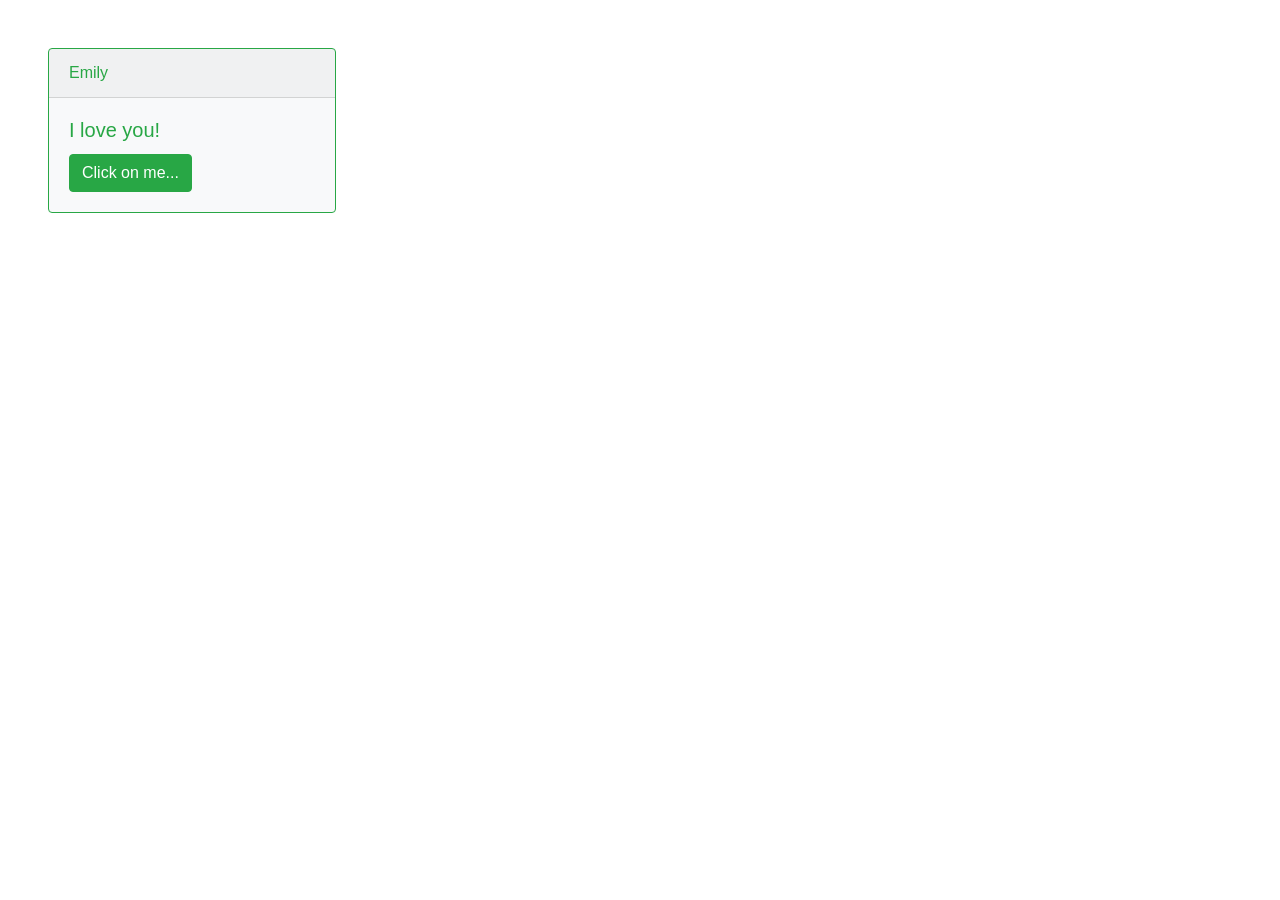
<file: emily.html>
<!DOCTYPE html>
<html>
<head>
	<title>Emily!</title>
	<link rel="stylesheet" href="https://stackpath.bootstrapcdn.com/bootstrap/4.1.3/css/bootstrap.min.css" integrity="sha384-MCw98/SFnGE8fJT3GXwEOngsV7Zt27NXFoaoApmYm81iuXoPkFOJwJ8ERdknLPMO" crossorigin="anonymous">
	<link rel="stylesheet" type="text/css" href="styles/emily.css">
	<meta charset='utf-8'>
</head>
<body>

	<div id="emily" class="card bg-light text-success border-success mb-3 m-5" style="max-width: 18rem;">
	  <div class="card-header">Emily</div>
	  <div class="card-body">
	    <h5 class="card-title">I love you!</h5>
	    <p id="emily-p" class="card-text">
			<button id="emily-button" type="button" class="btn btn-success">Click on me...</button>
			<script type="text/javascript">
				button = document.getElementById('emily-button')
				size = 6
				button.onclick = function() {
					button.innerHTML = '<h' + size + '>💗</h' + size + '>'
					if(size === 1)
					{
						size = 6
					}
					else
					{
						size -= 1
					}
				}
			</script>
	    </p>
	  </div>
	</div>

	<script src="https://code.jquery.com/jquery-3.3.1.slim.min.js" integrity="sha384-q8i/X+965DzO0rT7abK41JStQIAqVgRVzpbzo5smXKp4YfRvH+8abtTE1Pi6jizo" crossorigin="anonymous"></script>
	<script src="https://cdnjs.cloudflare.com/ajax/libs/popper.js/1.14.3/umd/popper.min.js" integrity="sha384-ZMP7rVo3mIykV+2+9J3UJ46jBk0WLaUAdn689aCwoqbBJiSnjAK/l8WvCWPIPm49" crossorigin="anonymous"></script>
	<script src="https://stackpath.bootstrapcdn.com/bootstrap/4.1.3/js/bootstrap.min.js" integrity="sha384-ChfqqxuZUCnJSK3+MXmPNIyE6ZbWh2IMqE241rYiqJxyMiZ6OW/JmZQ5stwEULTy" crossorigin="anonymous"></script>
</body>
</html>
</file>
<file: styles/emily.css>
#emily
{
	
}
</file>
